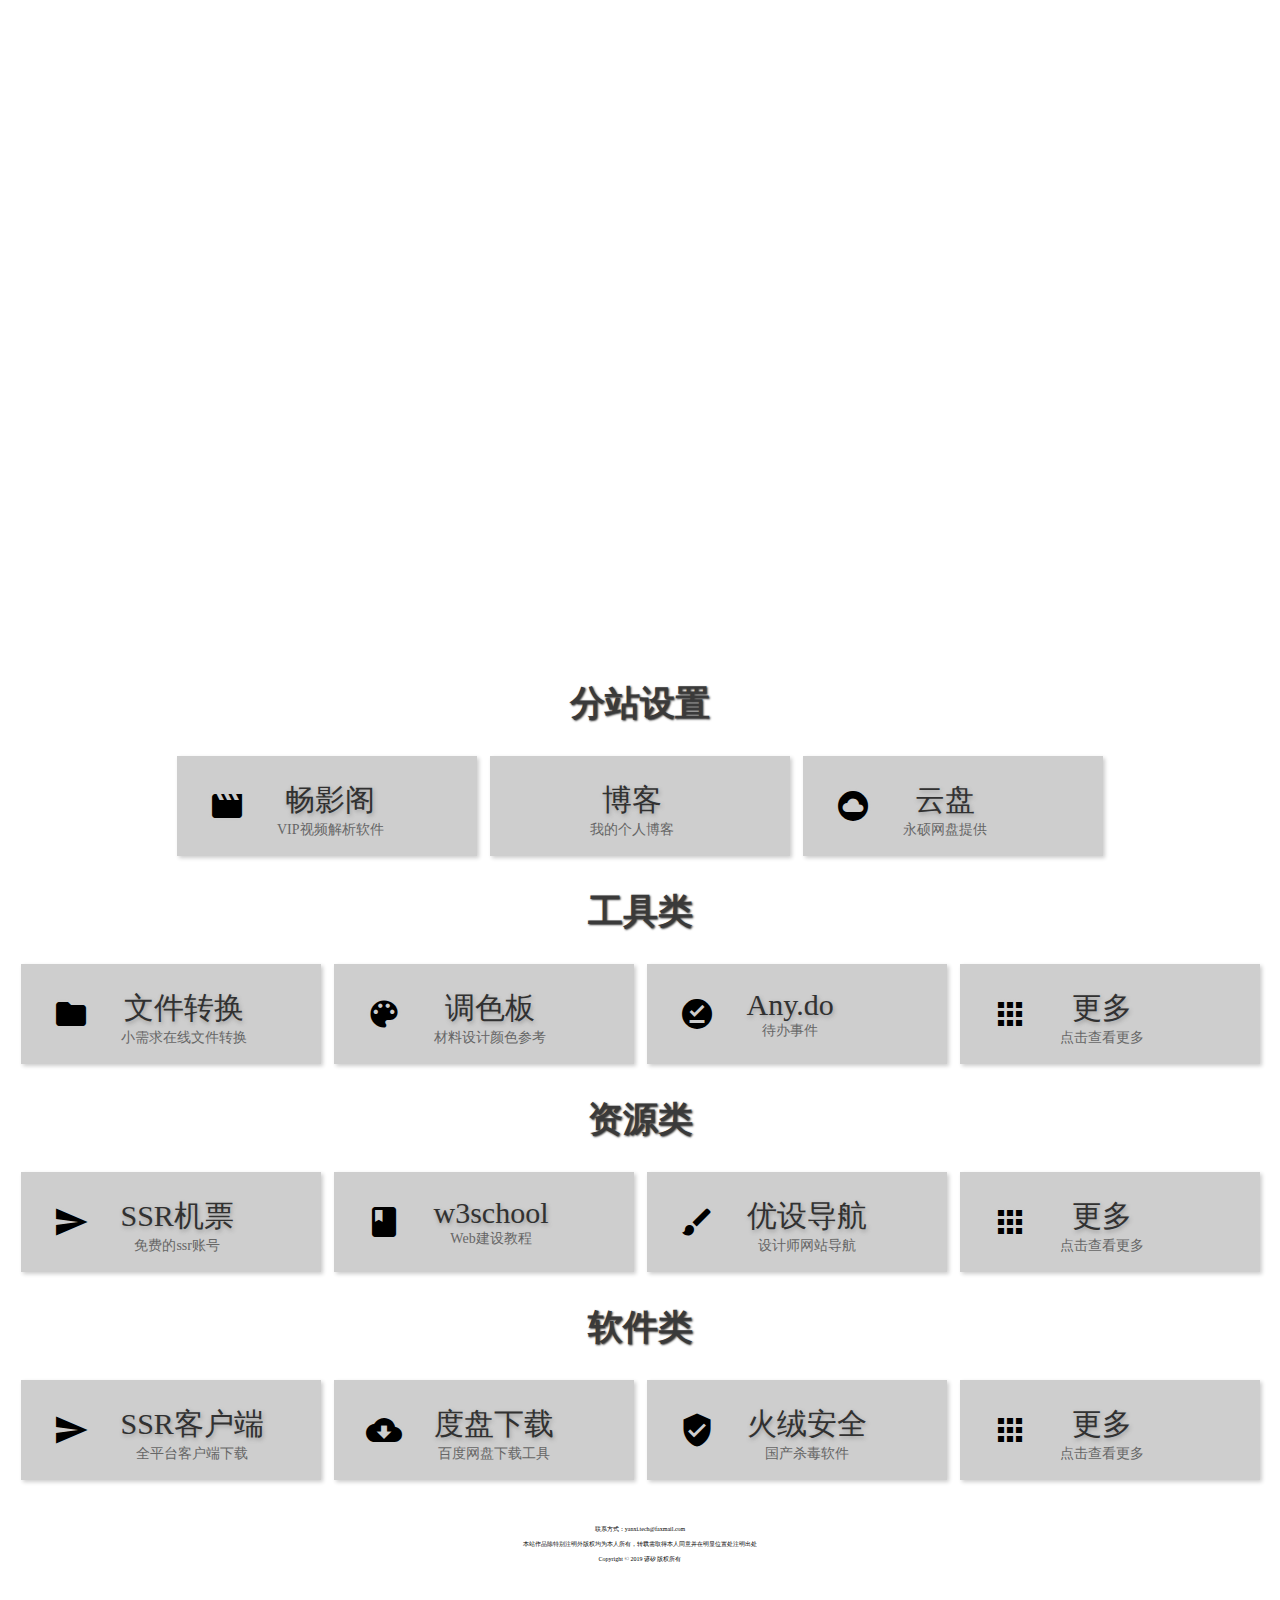
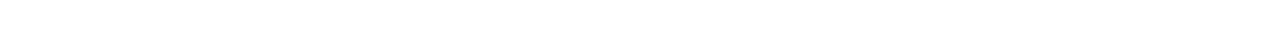
<file: index.html>
<!DOCTYPE html PUBLIC "-//W3C//DTD XHTML 1.0 Transitional//EN" "http://www.w3.org/TR/xhtml1/DTD/xhtml1-transitional.dtd">
<html xmlns="http://www.w3.org/1999/xhtml">
<head>
   
    <meta http-equiv="Content-Type" content="text/html; charset=utf-8" />
    <link rel="shortcut icon" href="favicon.ico">
    <link href="https://fonts.googleapis.com/icon?family=Material+Icons" rel="stylesheet">
    <meta name="description" content=""/>
    <meta name="robots" content="nofollow">
    <meta name="viewport" content="width=device-width">
    <meta http-equiv="Cache-Control" content="no-transform" /> 
    <meta http-equiv="Cache-Control" content="no-siteapp" />
    <title>首页 | 导航</title>
    <link href="./css/daohang.css" type="text/css" rel="stylesheet" />
    <style type='text/css'>
        li{
        width:300px!important;
        }
        #meerkat-wrap,#sitemix_pr_footer_js{
    display:none!important;}


/* 页面头部 */
.header {
    width: 100%;
    height: 100%;
    position: relative;
    color: #fff;
    overflow: hidden;
}

/* 头部动画区域 */
#victor-container {
    background:url(https://ws1.sinaimg.cn/large/005XbSjxly1g1lfuj4e1oj33342bc4r2.jpg);
    z-index: -1;
    position: absolute;
    height: 100%;
    width: 100%;
    min-width: 500px;
}
#victor-output {
    width: 100%;
    height: 100%;
}

/* 欢迎语区域 */
.welcome {
    position: absolute;
    top: 50%;
    left: 0;
    right: 0;
    -webkit-transform: translateY(-50%);
       -moz-transform: translateY(-50%);
        -ms-transform: translateY(-50%);
         -o-transform: translateY(-50%);
            transform: translateY(-50%);
    text-align: center;
}
.welcome>p {
    font-size: 70px;
    margin-bottom: 40px;
    opacity: 0.8;
    -webkit-animation: dropIn 1s linear;
    animation: dropIn 1s linear;
}



    </style>
    <link href="https://fonts.googleapis.com/icon?family=Material+Icons" rel="stylesheet">
</head>
<body>
        <header class="header" style="height: 657px;">
                <!-- 动画展示区域 -->
                <div id="victor-container">
                    <div id="victor-output">
                        <canvas width="794" height="657" style="display: block;">
                        </canvas>
                    </div>
                </div>
                
                <div class="welcome">
                    <p>— 念念不忘 必有回响 —</p>
                </div>
                

            </header>
	<div class="list">
        <a>
            <h1>分站设置</h1>
        </a>
    </div>

	<div class="list">
      <li>
          <span class="icon"><i class="material-icons">movie</i></span>
          <a href="https://movie.yanxi.tech" target="_blank" class="text">
              <h2>畅影阁</h2>
              <h3>VIP视频解析软件</h3>
          </a>
      </li>
      <li>
          <span class="icon"><i class="material-icons">alternate_email</i></span>
          <a href="https://blog.yanxi.tech" target="_blank" class="text">
              <h2>博客</h2>
              <h3>我的个人博客</h3>
          </a>
      </li>
      <li>
          <span class="icon"><i class="material-icons">cloud_circle</i></span>
          <a href="http://yanxi.ys168.com" target="_blank" class="text">
              <h2>云盘</h2>
              <h3>永硕网盘提供</h3>
          </a>
      </li>
	</div>

	<div class="list">
        <a href="./tool.html">
            <h1>工具类</h1>
        </a>
        
    </div>

	<div class="list">
      <li>
          <span class="icon"><i class="material-icons">folder</i></span>
          <a href="https://cn.office-converter.com/" target="_blank" class="text">
              <h2>文件转换</h2>
              <h3>小需求在线文件转换</h3>
          </a>
      </li>
      <li>
          <span class="icon"><i class="material-icons">color_lens</i></span>
          <a href="https://www.materialpalette.com/" target="_blank" class="text">
              <h2>调色板</h2>
              <h3>材料设计颜色参考</h3>
          </a>
      </li>
        <li>
            <span class="icon">
                <i class="material-icons">offline_pin</i>
            </span>
            <a href="https://www.any.do/" target="_blank" class="text">
                <h2>Any.do</h2>
                <h3>待办事件</h3>
            </a>
        </li>
      <li>
          <span class="icon"><i class="material-icons">apps</i></span>
          <a href="./tool.html"  class="text">
              <h2>更多</h2>
              <h3>点击查看更多</h3>
          </a>
      </li>
    </div>
    <div class="list">
        <a href="./resources.html">
            <h1>资源类</h1>
        </a>
    </div>
    <div class="list">
      <li>
          <span class="icon"><i class="material-icons">send</i></span>
          <a href="https://dukou.org/auth/register?code=invited_by_1548586092tv" target="_blank" class="text">
              <h2>SSR机票</h2>
              <h3>免费的ssr账号</h3>
          </a>
      </li>
      <li>
        <span class="icon"><i class="material-icons">class</i></span>
        <a href="http://www.w3school.com.cn/" target="_blank" class="text">
            <h2>w3school</h2>
            <h3>Web建设教程</h3>
        </a>
        </li>
        <li>
            <span class="icon"><i class="material-icons">brush</i></span>
            <a href="https://hao.uisdc.com/" target="_blank" class="text">
                <h2>优设导航</h2>
                <h3>设计师网站导航</h3>
        </a>
        </li>
      <li>
            <span class="icon"><i class="material-icons">apps</i></span>
            <a href="./resources.html" class="text">
                <h2>更多</h2>
                <h3>点击查看更多</h3>
            </a>
        </li>
    </div>
    <div class="list">
            <a href="./apps.html">
                <h1>软件类</h1>
            </a>
    </div>
    <div class="list">
            <li>
                <span class="icon"><i class="material-icons">send</i></span>
                <a href="https://github.com/ShyZhen/ssr" target="_blank" class="text">
                    <h2>SSR客户端</h2>
                    <h3>全平台客户端下载</h3>
                </a>
            </li>
            <li>
                <span class="icon"><i class="material-icons">cloud_download</i></span>
                <a href="http://http://pandownload.com" target="_blank" class="text">
                    <h2>度盘下载</h2>
                    <h3>百度网盘下载工具</h3>
                </a>
            </li>
            <li>
                <span class="icon"><i class="material-icons">verified_user</i></span>
                <a href="https://www.huorong.cn/" target="_blank" class="text">
                    <h2>火绒安全</h2>
                    <h3>国产杀毒软件</h3>
                </a>
            </li>
            <li>
                    <span class="icon"><i class="material-icons">apps</i></span>
                    <a href="./apps.html" class="text">
                        <h2>更多</h2>
                        <h3>点击查看更多</h3>
                    </a>
                </li>
          </div>
    <div class="footer">
        </br>
        联系方式：yanxi.tech@faxmail.com</br></br>
        本站作品除特别注明外版权均为本人所有，转载需取得本人同意并在明显位置处注明出处</br></br>
        Copyright © 2019 谚矽 版权所有
    </div>

</body>
</file>
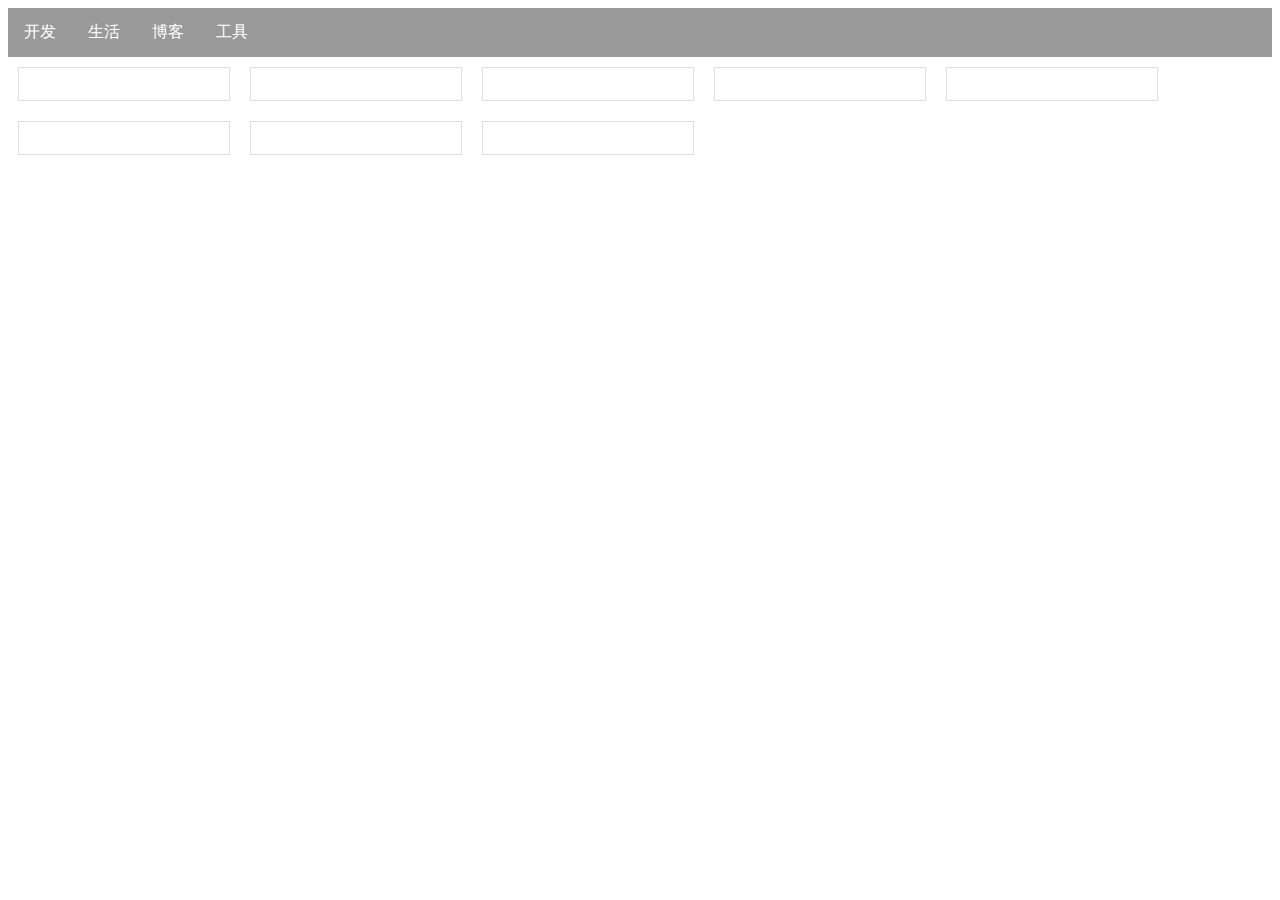
<file: a.html>
<!DOCTYPE html>
<html>
  <head>
    <meta charset="utf-8">
    <title>目录</title>
    <style>
      ul {
        list-style-type: none;
        margin: 0;
        padding: 0;
        overflow: hidden;
        background-color: #999;
      }

      li {
        float: left;
      }

      li a {
        display: block;
        color: white;
        text-align: center;
        padding: 14px 16px;
        text-decoration: none;
      }

      li a:hover {
        background-color: #777;
      }
      div.a1 {
        margin: 10px;
        border: 1px solid #23232323;
        float: left;
        width: 200px;
        padding: 5px;
      }
    </style>
  </head>
  <body>
    <ul>
      <li><a class="active" href="http://www.yanxi.tech/a.html">开发</a></li>
      <li><a class="active" href="#news">生活</a></li>
      <li><a class="active" href="#contact">博客</a></li>
      <li><a class="active" href="#about">工具</a></li>
    </ul>
    <div class="a1">
      <h4></h4>
      <h5></h5>
    </div>
    <div class="a1">
      <h4></h4>
      <h5></h5>
    </div>
        <div class="a1">
      <h4></h4>
      <h5></h5>
    </div>
    <div class="a1">
      <h4></h4>
      <h5></h5>
    </div>
        <div class="a1">
      <h4></h4>
      <h5></h5>
    </div>
    <div class="a1">
      <h4></h4>
      <h5></h5>
    </div>
        <div class="a1">
      <h4></h4>
      <h5></h5>
    </div>
    <div class="a1">
      <h4></h4>
      <h5></h5>
    </div>
  </body>
</html>
</file>
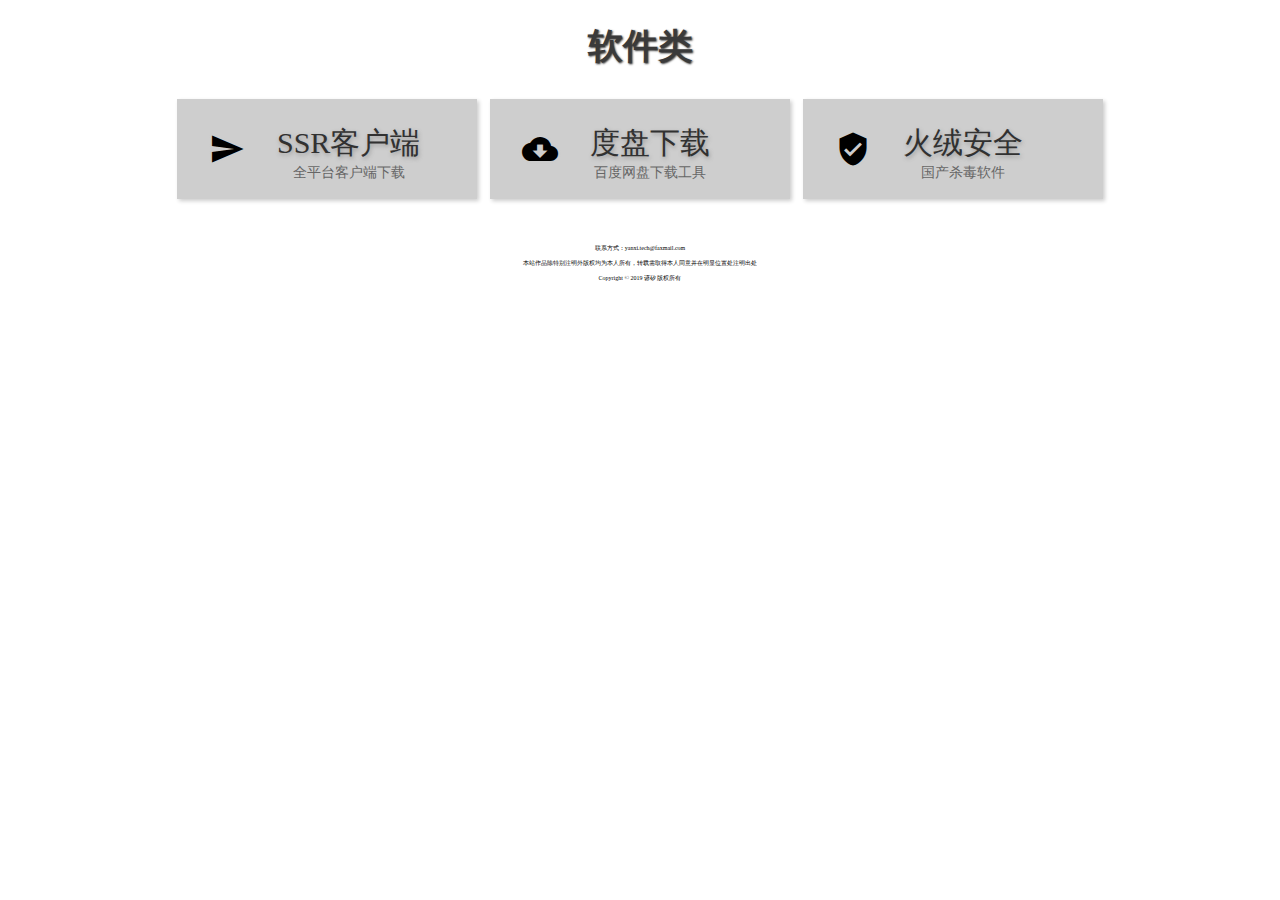
<file: apps.html>
<!DOCTYPE html PUBLIC "-//W3C//DTD XHTML 1.0 Transitional//EN" "http://www.w3.org/TR/xhtml1/DTD/xhtml1-transitional.dtd">
<html xmlns="http://www.w3.org/1999/xhtml">
<head>
   
    <meta http-equiv="Content-Type" content="text/html; charset=utf-8" />
    <link rel="shortcut icon" href="favicon.ico">
    <link href="https://fonts.googleapis.com/icon?family=Material+Icons" rel="stylesheet">
    <meta name="description" content=""/>
    <meta name="robots" content="nofollow">
    <meta name="viewport" content="width=device-width">
    <meta http-equiv="Cache-Control" content="no-transform" /> 
    <meta http-equiv="Cache-Control" content="no-siteapp" />
    <title>软件</title>
    <link href="./css/daohang.css" type="text/css" rel="stylesheet" />
    <style type='text/css'>
        li{
        width:300px!important;
        }
        #meerkat-wrap,#sitemix_pr_footer_js{
    display:none!important;}
    </style>
    <link href="https://fonts.googleapis.com/icon?family=Material+Icons" rel="stylesheet">
</head>
<body>
    <div class="list">
            <a href="/apps/index.html">
                <h1>软件类</h1>
            </a>
    </div>
    <div class="list">
            <li>
                <span class="icon"><i class="material-icons">send</i></span>
                <a href="https://github.com/ShyZhen/ssr" target="_blank" class="text">
                    <h2>SSR客户端</h2>
                    <h3>全平台客户端下载</h3>
                </a>
            </li>
            <li>
                <span class="icon"><i class="material-icons">cloud_download</i></span>
                <a href="http://http://pandownload.com" target="_blank" class="text">
                    <h2>度盘下载</h2>
                    <h3>百度网盘下载工具</h3>
                </a>
            </li>
            <li>
                <span class="icon"><i class="material-icons">verified_user</i></span>
                <a href="https://www.huorong.cn/" target="_blank" class="text">
                    <h2>火绒安全</h2>
                    <h3>国产杀毒软件</h3>
                </a>
            </li>
          </div>
    <div class="footer">
        </br>
        联系方式：yanxi.tech@faxmail.com</br></br>
        本站作品除特别注明外版权均为本人所有，转载需取得本人同意并在明显位置处注明出处</br></br>
        Copyright © 2019 谚矽 版权所有
    </div>

</body>
</file>
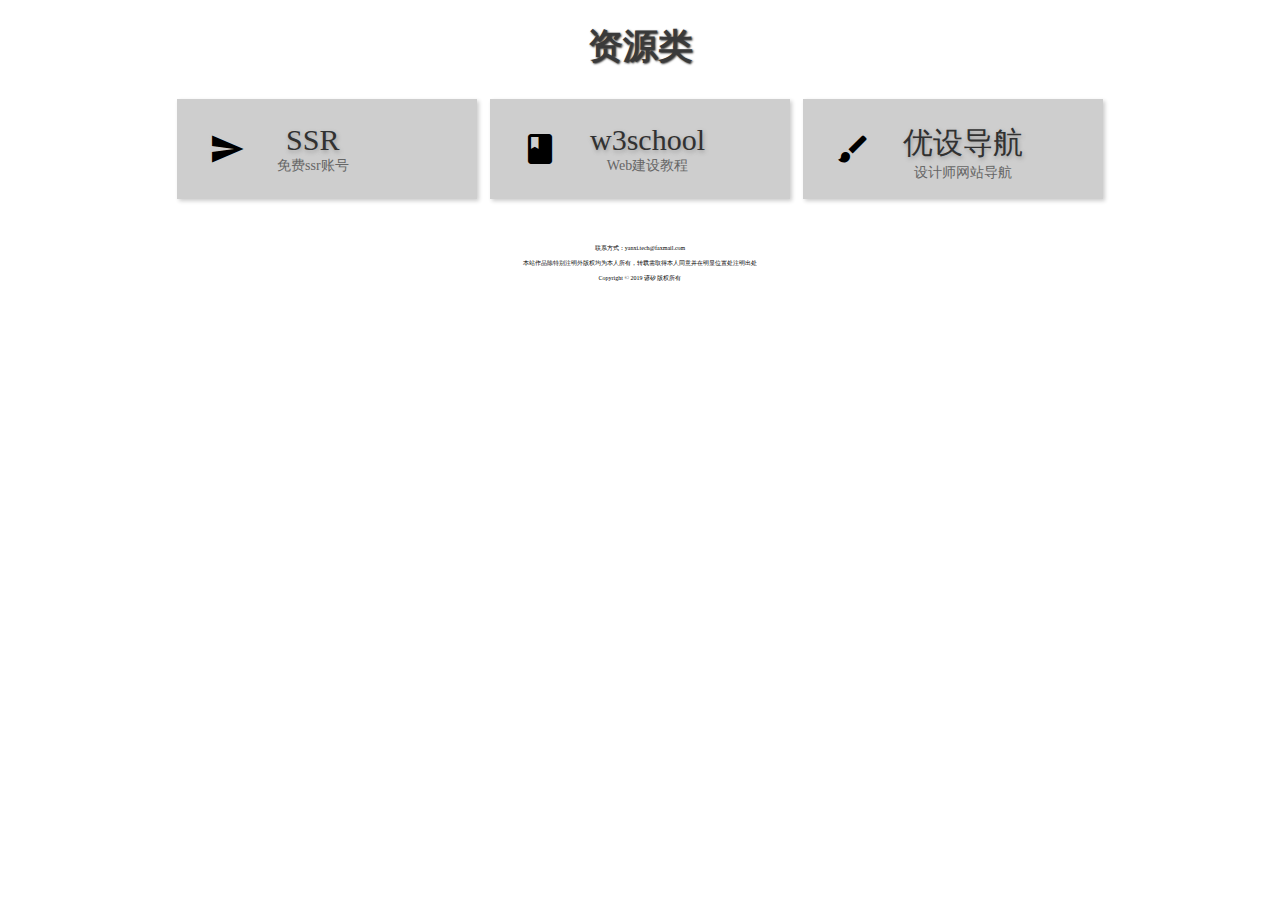
<file: resources.html>
<!DOCTYPE html PUBLIC "-//W3C//DTD XHTML 1.0 Transitional//EN" "http://www.w3.org/TR/xhtml1/DTD/xhtml1-transitional.dtd">
<html xmlns="http://www.w3.org/1999/xhtml">
<head>
   
    <meta http-equiv="Content-Type" content="text/html; charset=utf-8" />
    <link rel="shortcut icon" href="favicon.ico">
    <link href="https://fonts.googleapis.com/icon?family=Material+Icons" rel="stylesheet">
    <meta name="description" content=""/>
    <meta name="robots" content="nofollow">
    <meta name="viewport" content="width=device-width">
    <meta http-equiv="Cache-Control" content="no-transform" /> 
    <meta http-equiv="Cache-Control" content="no-siteapp" />
    <title>首页 | 导航</title>
    <link href="./css/daohang.css" type="text/css" rel="stylesheet" />
    <style type='text/css'>
        li{
        width:300px!important;
        }
        #meerkat-wrap,#sitemix_pr_footer_js{
    display:none!important;}
    </style>
    <link href="https://fonts.googleapis.com/icon?family=Material+Icons" rel="stylesheet">
</head>
<body>
    <div class="list">
        <a href="/resources/index.html">
            <h1>资源类</h1>
        </a>
    </div>
    <div class="list">
      <li>
          <span class="icon"><i class="material-icons">send</i></span>
          <a href="https://github.com/LyuaoSonwsound/SSR-free-node" target="_blank" class="text">
              <h2>SSR</h2>
              <h3>免费ssr账号</h3>
          </a>
      </li>
      <li>
        <span class="icon"><i class="material-icons">class</i></span>
        <a href="http://www.w3school.com.cn/" target="_blank" class="text">
            <h2>w3school</h2>
            <h3>Web建设教程</h3>
        </a>
        </li>
        <li>
            <span class="icon"><i class="material-icons">brush</i></span>
            <a href="https://hao.uisdc.com/" target="_blank" class="text">
                <h2>优设导航</h2>
                <h3>设计师网站导航</h3>
        </a>
        </li>
    </div>
    <div class="footer">
        </br>
        联系方式：yanxi.tech@faxmail.com</br></br>
        本站作品除特别注明外版权均为本人所有，转载需取得本人同意并在明显位置处注明出处</br></br>
        Copyright © 2019 谚矽 版权所有
    </div>

</body>
</file>
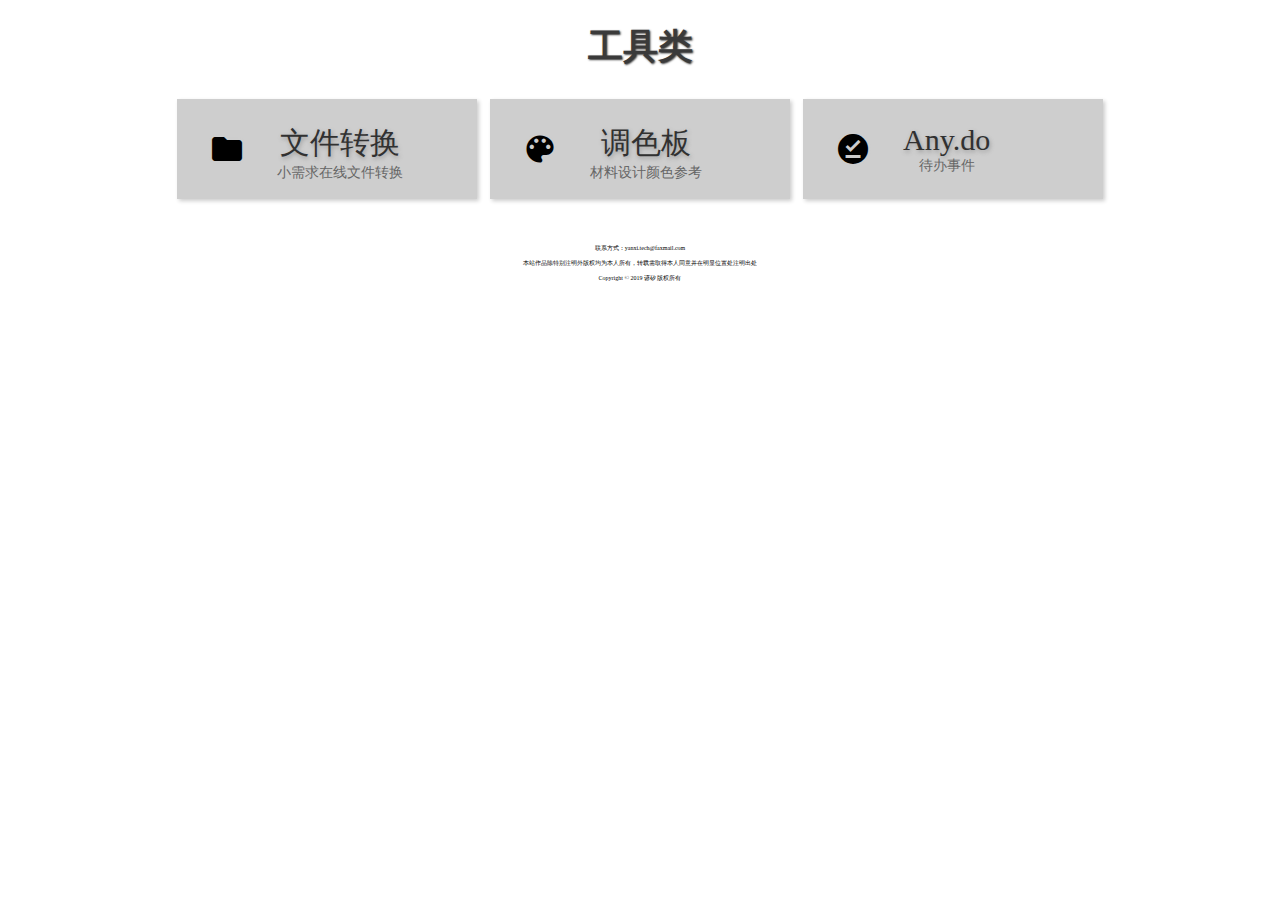
<file: tool.html>
<!DOCTYPE html PUBLIC "-//W3C//DTD XHTML 1.0 Transitional//EN" "http://www.w3.org/TR/xhtml1/DTD/xhtml1-transitional.dtd">
<html xmlns="http://www.w3.org/1999/xhtml">
<head>
   
    <meta http-equiv="Content-Type" content="text/html; charset=utf-8" />
    <link rel="shortcut icon" href="favicon.ico">
    <link href="https://fonts.googleapis.com/icon?family=Material+Icons" rel="stylesheet">
    <meta name="description" content=""/>
    <meta name="robots" content="nofollow">
    <meta name="viewport" content="width=device-width">
    <meta http-equiv="Cache-Control" content="no-transform" /> 
    <meta http-equiv="Cache-Control" content="no-siteapp" />
    <title>工具</title>
    <link href="./css/daohang.css" type="text/css" rel="stylesheet" />
    <style type='text/css'>
        li{
        width:300px!important;
        }
        #meerkat-wrap,#sitemix_pr_footer_js{
    display:none!important;}
    </style>
    <link href="https://fonts.googleapis.com/icon?family=Material+Icons" rel="stylesheet">
</head>
<body>
	<div class="list">
        <a href="./tool.html">
            <h1>工具类</h1>
        </a>
        
    </div>

	<div class="list">
      <li>
          <span class="icon"><i class="material-icons">folder</i></span>
          <a href="https://cn.office-converter.com/" target="_blank" class="text">
              <h2>文件转换</h2>
              <h3>小需求在线文件转换</h3>
          </a>
      </li>
      <li>
          <span class="icon"><i class="material-icons">color_lens</i></span>
          <a href="https://www.materialpalette.com/" target="_blank" class="text">
              <h2>调色板</h2>
              <h3>材料设计颜色参考</h3>
          </a>
      </li>
        <li>
            <span class="icon">
                <i class="material-icons">offline_pin</i>
            </span>
            <a href="https://www.any.do/" target="_blank" class="text">
                <h2>Any.do</h2>
                <h3>待办事件</h3>
            </a>
        </li>
    </div>
   
    <div class="footer">
        </br>
        联系方式：yanxi.tech@faxmail.com</br></br>
        本站作品除特别注明外版权均为本人所有，转载需取得本人同意并在明显位置处注明出处</br></br>
        Copyright © 2019 谚矽 版权所有
    </div>

</body>
</file>
<file: css/daohang.css>
body,ul,li,h2,h3,div{
	margin:0;
	padding:0;
	border:0;
}

body{
	font-size:12px; 
	font-family:"Microsoft YaHei";
}

ul{
	list-style-type:none;
}

a{
	text-decoration:none;
}

body{
	background:#FFF;
}
@font-face {
	font-family: 'WebSymbolsRegular';
    src:url('websymbols.woff');
    src:url('websymbols.woff') format('woff'),
        url('websymbols.ttf') format('truetype');
    font-weight: normal;
    font-style: normal;
}
.list{
	text-align: center;
	width:100%;
	height:auto;
	margin-top:10px;
}
.list li{
	display:inline-block;
	margin:5px;
	height:100px;
	background: #bdbdbdbd;
	box-shadow:2px 2px 4px rgba(0, 0, 0, 0.2);
	-webkit-transition:0.3s all ease;
	-moz-transition:0.3s all ease;
	-ms-transition:0.3s all ease;
	-o-transition:0.3s all ease;
	transition:0.3s all ease;
	overflow:hidden;
	position:relative;
}

.list li:hover{
	background:#000;
	box-shadow:2px 2px 4px rgba(0, 0, 0, 0.4);
}
.text h2,.text a{
	font-family:"Microsoft YaHei";
	color:rgb(49, 49, 49);
	text-shadow:1px 2px 4px #999;
	font-size:30px;
	font-weight:normal;
	-webkit-transition:0.3s all ease;
	-moz-transition:0.3s all ease;
	-ms-transition:0.3s all ease;
	-o-transition:0.3s all ease;
}
.text h3{
	font-family:Verdana;
	font-size:14px;
	color:rgb(102, 102, 102);
	font-weight:normal;
	-webkit-transition:0.3s all ease;
	-moz-transition:0.3s all ease;
	-ms-transition:0.3s all ease;
	-o-transition:0.3s all ease;
}
.list li:hover h2,.list li:hover  a{
	color:#FFF;
	font-size:18px;
	text-shadow:1px 2px 4px #333;
}
.list li:hover .text h3{
	color:#FFF;
	font-size:18px;
	margin-top:10px;
}
.list li .icon{
	font-family:'WebSymbolsRegular';
	width:60px;
	height:90px;
	margin-left:20px;
	margin-top:5px;
	margin-right:20px;
	float:left;
	font-size:30px;
	line-height:90px;
	text-align:center;
	-webkit-transition:0.3s all ease;
	-moz-transition:0.3s all ease;
	-ms-transition:0.3s all ease;
	-o-transition:0.3s all ease;
	text-shadow:0 0 3px #CCCCCC;
}
.list li:hover .icon{
	color:#FFF;
	font-size:50px;
}
.list li:hover .text{
	-webkit-animation-name:shake;
	-moz-animation-name:shake;
}
.text{
	float:left;
	margin-top:24px;
	height:70px;
	-webkit-animation:.5s .2s ease both;
-moz-animation:1s .2s ease both;
}

@-webkit-keyframes shake{
0%,100%{-webkit-transform:translateX(0);}
20%,60%{-webkit-transform:translateX(-10px);}
40%,80%{-webkit-transform:translateX(10px);}
}
@-moz-keyframes shake{
0%,100%{-moz-transform:translateX(0);}
20%,60%{-moz-transform:translateX(-10px);}
40%,80%{-moz-transform:translateX(10px);}
}

.footer {
	font-size: 50%;
	width: 100%;
	height: 100px;
	margin: 30px auto;
	text-align: center;
}

 img.a {
	 width: 50px;
	 height: 50px;
	 margin-top: 20px;
}

 a h1{
	font-size: 35px;
	color: rgb(58, 58, 58);
	text-shadow:1px 1px 2px #333;
 }

.material-icons {
	font-family: 'Material Icons';
	font-weight: normal;
	font-style: normal;
	font-size: 50px;  /* Preferred icon size */
	display: inline-block;
	line-height: 1;
	text-transform: none;
	letter-spacing: normal;
	word-wrap: normal;
	white-space: nowrap;
	direction: ltr;
  
	/* Support for all WebKit browsers. */
	-webkit-font-smoothing: antialiased;
	/* Support for Safari and Chrome. */
	text-rendering: optimizeLegibility;
  
	/* Support for Firefox. */
	-moz-osx-font-smoothing: grayscale;
  
	/* Support for IE. */
	font-feature-settings: 'liga';
}

i.material-icons{
	margin-top: 45%;
	font-size: 36px;
 }
</file>
